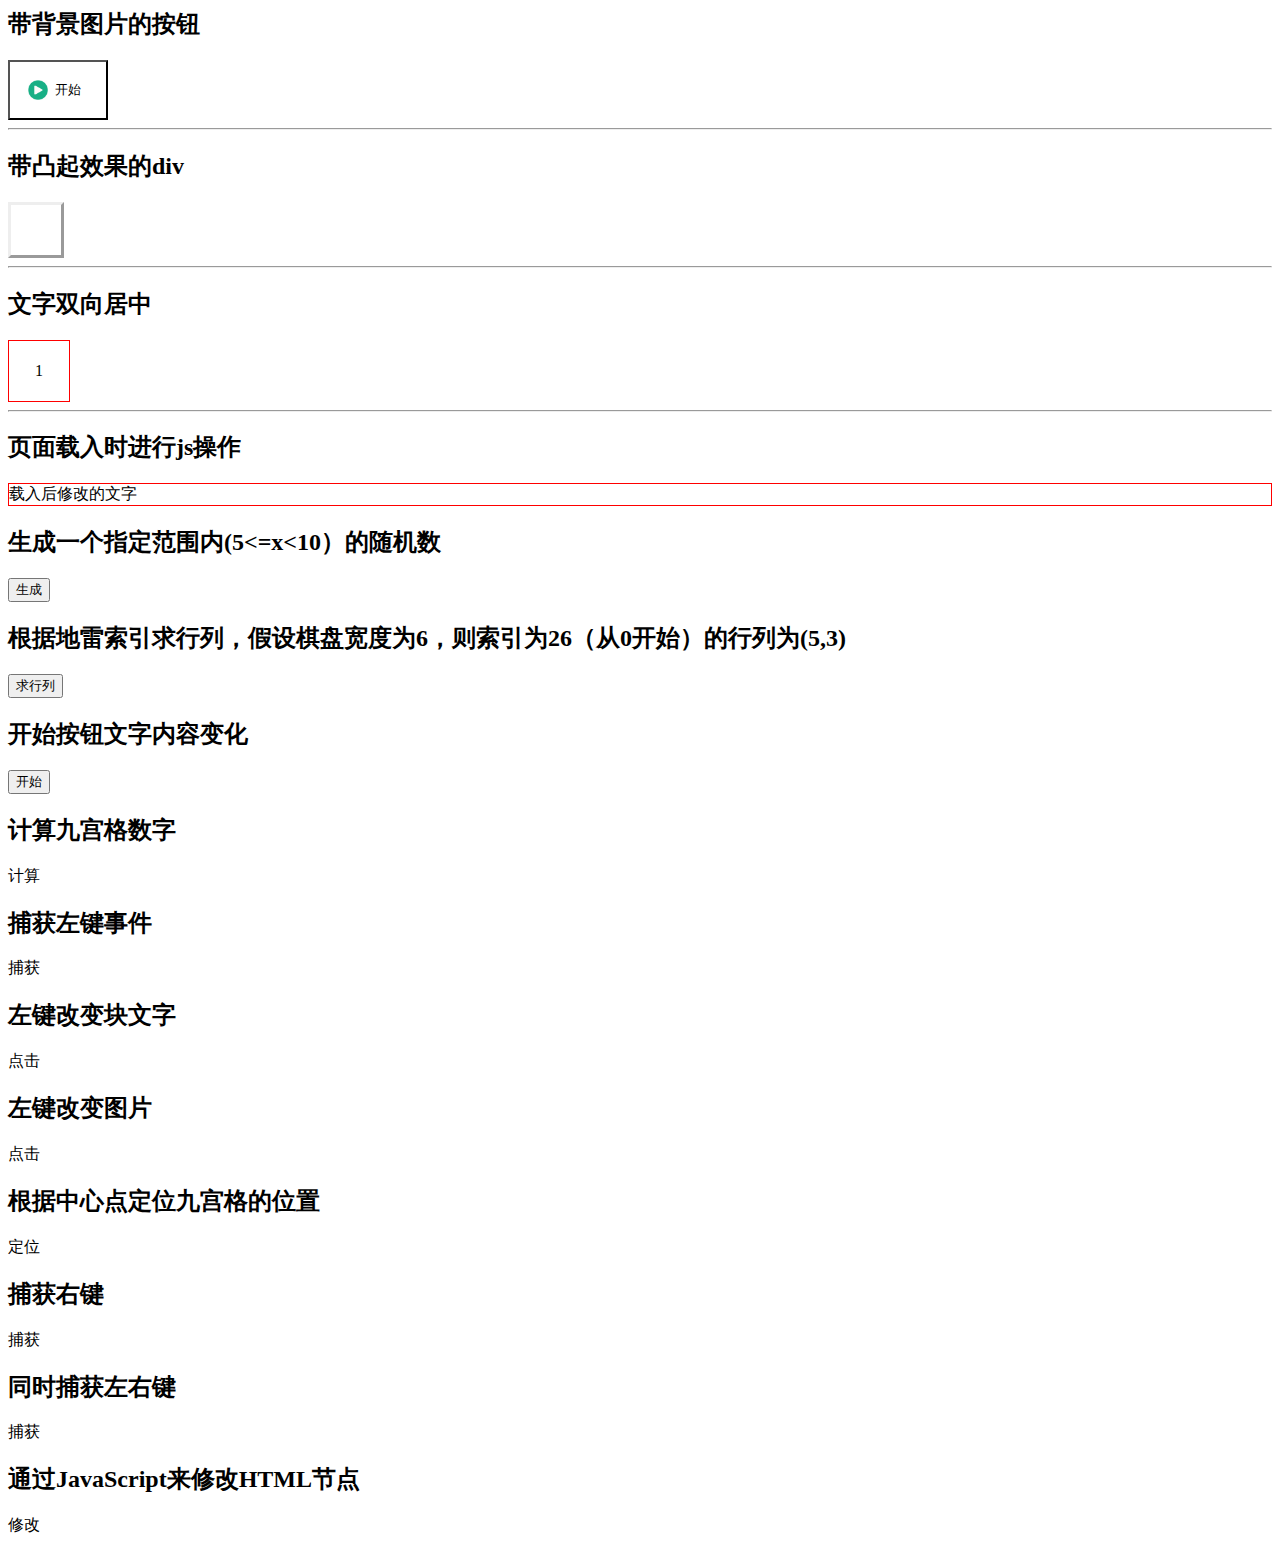
<file: demos.html>
<html>
<head>
    <meta charset="UTF-8"/>
    <style>
        #demo1 {
            background: url("./images/start.png") no-repeat;
            background-size: 20px;
            background-position: 18px 18px;
            width: 100px;
            height: 60px;
            padding-left: 25px;
        }

        #demo2 {
            border: outset;
            height: 50px;
            width: 50px;
        }

        #demo3 {
            height: 60px;
            width: 60px;
            border: 1px solid red;
            text-align: center;
            line-height: 60px;
        }
    </style>
</head>
<body>
<div>
    <h2>带背景图片的按钮</h2>
    <button id="demo1">开始</button>
</div>
<hr>
<div>
    <h2>带凸起效果的div</h2>
    <div id="demo2"></div>
</div>
<hr>
<div>
    <h2>文字双向居中</h2>
    <div id="demo3">1</div>
</div>
<hr>
<div>
    <h2>页面载入时进行js操作</h2>
    <style>
        #demo4 {
            border: 1px solid red;
        }
    </style>
    <script>
        window.onload = function () {
            document.getElementById("demo4").innerText = "载入后修改的文字";
        };
    </script>
    <div id="demo4">初始文字</div>
</div>
<div>
    <script>
        function generateRandomNumber(min, max) {
            const x = Math.floor((Math.random() * min) + (max - min));
            document.getElementById("demo5").innerHTML = "" + x;
        }
    </script>
    <h2>生成一个指定范围内(5<=x<10）的随机数</h2>
    <div id="demo5"></div>
    <button onclick="generateRandomNumber(5,10)">生成</button>
</div>
<div>
    <script>
        function indexToXy(index, width) {
            const y = index % width + 1;
            const x = Math.floor(index / width) + 1;
            document.getElementById("demo6").innerHTML = "(" + x + ", " + y + ")";
        }
    </script>
    <h2>根据地雷索引求行列，假设棋盘宽度为6，则索引为26（从0开始）的行列为(5,3)</h2>
    <button onclick="indexToXy(26,6)">求行列</button>
    <div id="demo6"></div>
</div>
<div>
    <script>
        function changeStartToPlaying() {
            document.getElementById("demo7").innerHTML = "游戏中"
        }
    </script>
    <h2>开始按钮文字内容变化</h2>
    <button id="demo7" onclick="changeStartToPlaying()" >开始</button>
</div>
<div>
    <h2>计算九宫格数字</h2>
    <div id="demo8">计算</div>
</div>
<div>
    <h2>捕获左键事件</h2>
    <div id="demo9">捕获</div>
</div>
<div>
    <h2>左键改变块文字</h2>
    <div id="demo10">点击</div>
</div>
<div>
    <h2>左键改变图片</h2>
    <div id="demo11">点击</div>
</div>
<div>
    <h2>根据中心点定位九宫格的位置</h2>
    <div id="demo12">定位</div>
</div>
<div>
    <h2>捕获右键
    </h2>
    <div id="demo13">捕获</div>
</div>
<div>
    <h2>同时捕获左右键</h2>
    <div id="demo14">捕获</div>
</div>
<div>
    <h2>通过JavaScript来修改HTML节点</h2>
    <div id="demo15">修改</div>
</div>


</body>
</html>
</file>
